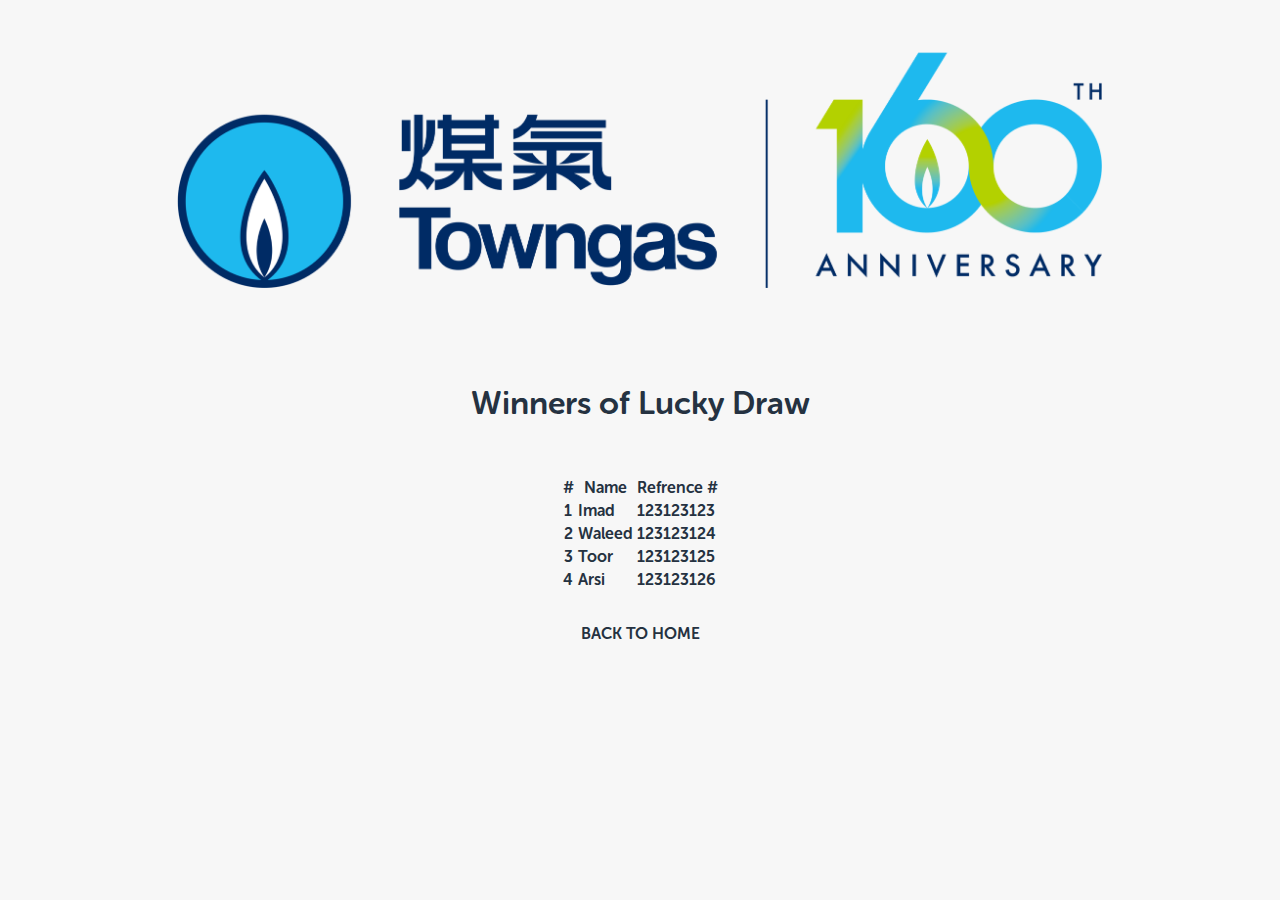
<file: winners.html>
<!DOCTYPE html>
<html>

<head>

    <script src="./js/roll.js" defer></script>
    <link href="https://cdn.jsdelivr.net/npm/bootstrap@5.0.2/dist/css/bootstrap.min.css" rel="stylesheet"
        integrity="sha384-EVSTQN3/azprG1Anm3QDgpJLIm9Nao0Yz1ztcQTwFspd3yD65VohhpuuCOmLASjC" crossorigin="anonymous">
    <link rel="stylesheet" href="./assets/styles.css">

</head>

<body>

    <img src="./assets/logo.png" width="80%" alt="logo">
    <h1>Winners of Lucky Draw</h1>
    <table class="table text-light">
        <thead>
            <tr>
                <th scope="col">#</th>
                <th scope="col">Name</th>
                <th scope="col">Refrence #</th>
            </tr>
        </thead>
        <tbody>
            <tr>
                <th scope="row">1</th>
                <td>Imad</td>
                <td>123123123</td>
            </tr>
            <tr>
                <th scope="row">2</th>
                <td>Waleed</td>
                <td>123123124</td>
            </tr>
            <tr>
                <th scope="row">3</th>
                <td>Toor</td>
                <td>123123125</td>
            </tr>
            <tr>
                <th scope="row">4</th>
                <td>Arsi</td>
                <td>123123126</td>
            </tr>
        </tbody>
    </table>

    <div>
        <a href="index.html" class="winnersList">back to home</a>
    </div>

</body>

</html>
</file>
<file: assets/styles.css>
@font-face {
  font-family:Museo Sans;
  src: url(MuseoSans.otf);
}

* {
    box-sizing: border-box;
    -webkit-font-smoothing: antialiased;
    font-family: "Museo Sans", "Segoe UI"; 
  }
  
  body {
    color: #253241;
    background-color: #f7f7f7;
    font-family: "Museo Sans", "Segoe UI", Roboto, Helvetica, Arial, sans-serif, "Apple Color Emoji", "Segoe UI Emoji", "Segoe UI Symbol";
    font-weight: 900;
    
     }

    .roll-section{
      min-height: 100vh;
      display: flex;
      flex-direction: column;
      justify-content: center;
      align-items: center;
      text-align: center;
    }

    .winner-section{
    min-height: 100vh;
    display: flex;
    flex-direction: column;
    justify-content: center;
    align-items: center;
    text-align: center;
    }
  
  .roll {
    cursor: pointer;
    appearance: none;
    color: white;
    background-color: #1f2b37;
    text-decoration: none;
    font-size: 3rem;
    font-family: "Museo Sans",  "Segoe UI", Roboto, Helvetica, Arial, sans-serif, "Apple Color Emoji", "Segoe UI Emoji", "Segoe UI Symbol";
    font-weight: 900;
    border: 5px solid #fff;
    padding: .5em 2em;
    border-radius: 3em;
    transition: 200ms ease-in-out; }
    .roll:hover {
      background-color: #fff;
      color: #253241;
      border: 1px solid #253241 }
  
  .names {
    font-size: 2.5rem; }
  
  .winner {
    font-size: 4rem;
    text-align: center; }
    .winner span {
      font-size: .35em;
      font-weight: 500; }
  
  .roll-again {
    cursor: pointer;
    appearance: none;
    background-color: transparent;
    font-family: "Museo Sans",  "Segoe UI", Roboto, Helvetica, Arial, sans-serif, "Apple Color Emoji", "Segoe UI Emoji", "Segoe UI Symbol";
    font-weight: 700;
    padding: 0;
    margin-top: 2em;
    color: #253241;;
    border: none;
    opacity: .5;
    transition: 200ms ease-in-out; }
    .roll-again:hover {
      opacity: 1; }
  
  .hide {
    display: none; }

    body {
        --c1: #fbda61;
        --c2: #ff5acd;
        display: grid;
        place-items: center;
        place-content: center;
        gap: 2rem;
        font-family: "Roboto Flex", sans-serif;
      }
      
        
      .celebrate {
        color: transparent;
        background-clip: text;
        background-color: #4158d0;
        background-image: linear-gradient(45deg, var(--c2), var(--c1), var(--c2));
        background-size: 200% auto;
        filter: drop-shadow(white 1px 1px 0) drop-shadow(#fbda61 2px 2px 2px);
        animation: bg 4s cubic-bezier(0.25, 1, 0.5, 1) forwards;
      }
      
      @media (prefers-reduced-motion) {
        .celebrate {
          animation: unset;
        }
      }
      
      @keyframes bg {
        100% {
          background-position: 200% center;
        }
      }
      

      .winnersList{
      color: #253241;
      text-decoration: none;
      text-transform: uppercase;      
      font-family: "Museo Sans", "Segoe UI"; 
      }

      .winnersList:hover {
        cursor: pointer;        
        text-decoration: underline;
      }
</file>
